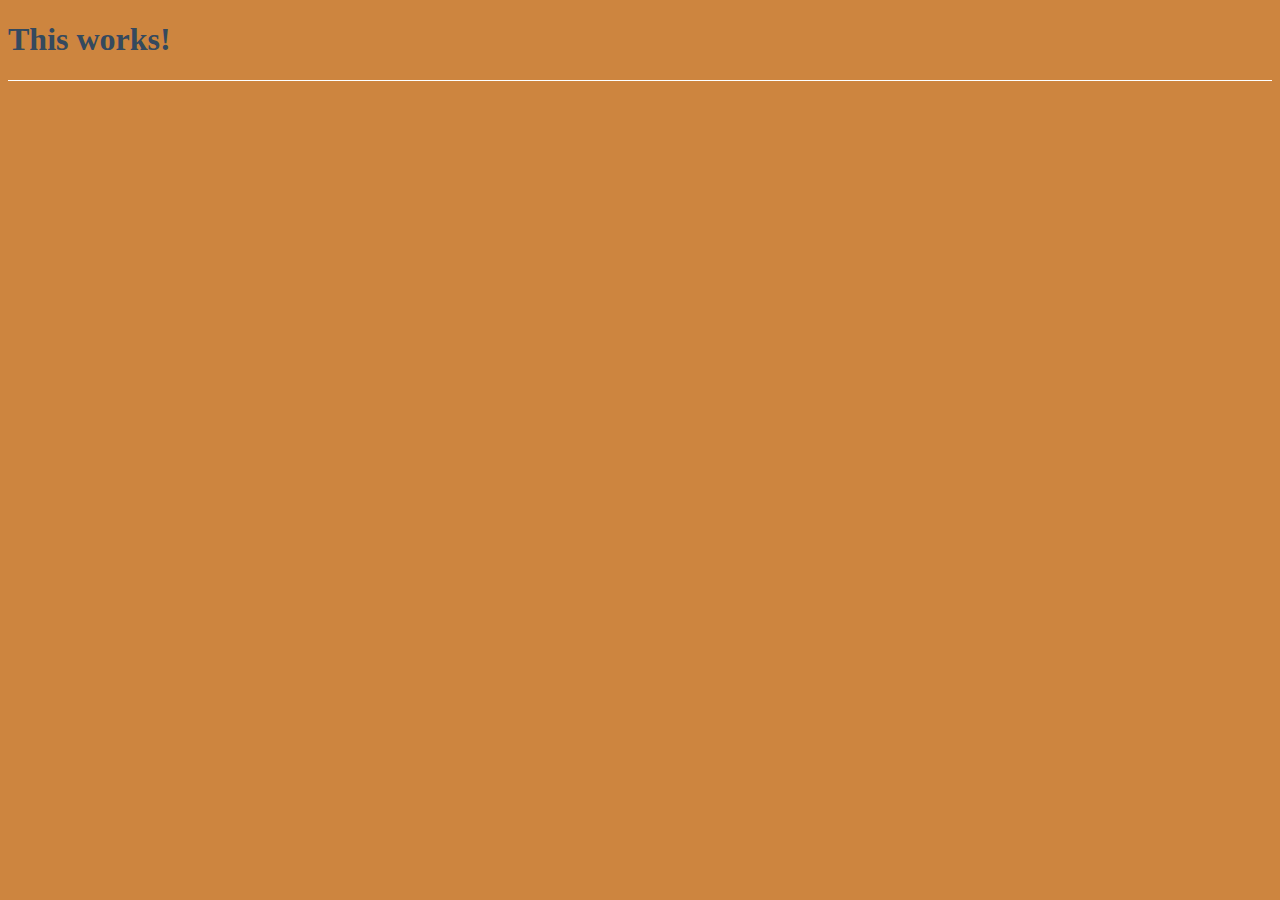
<file: javascript/index.html>
<!DOCTYPE html>
<html>
    <head>
        <title>Something</title>
        <link rel="stylesheet" href="index.css">
    </head>
    <body>
        <header>
        <h1 id = "title">This works!</h1>
        </header>
        <script src="index.js"></script> 
    </body>
</html>
</file>
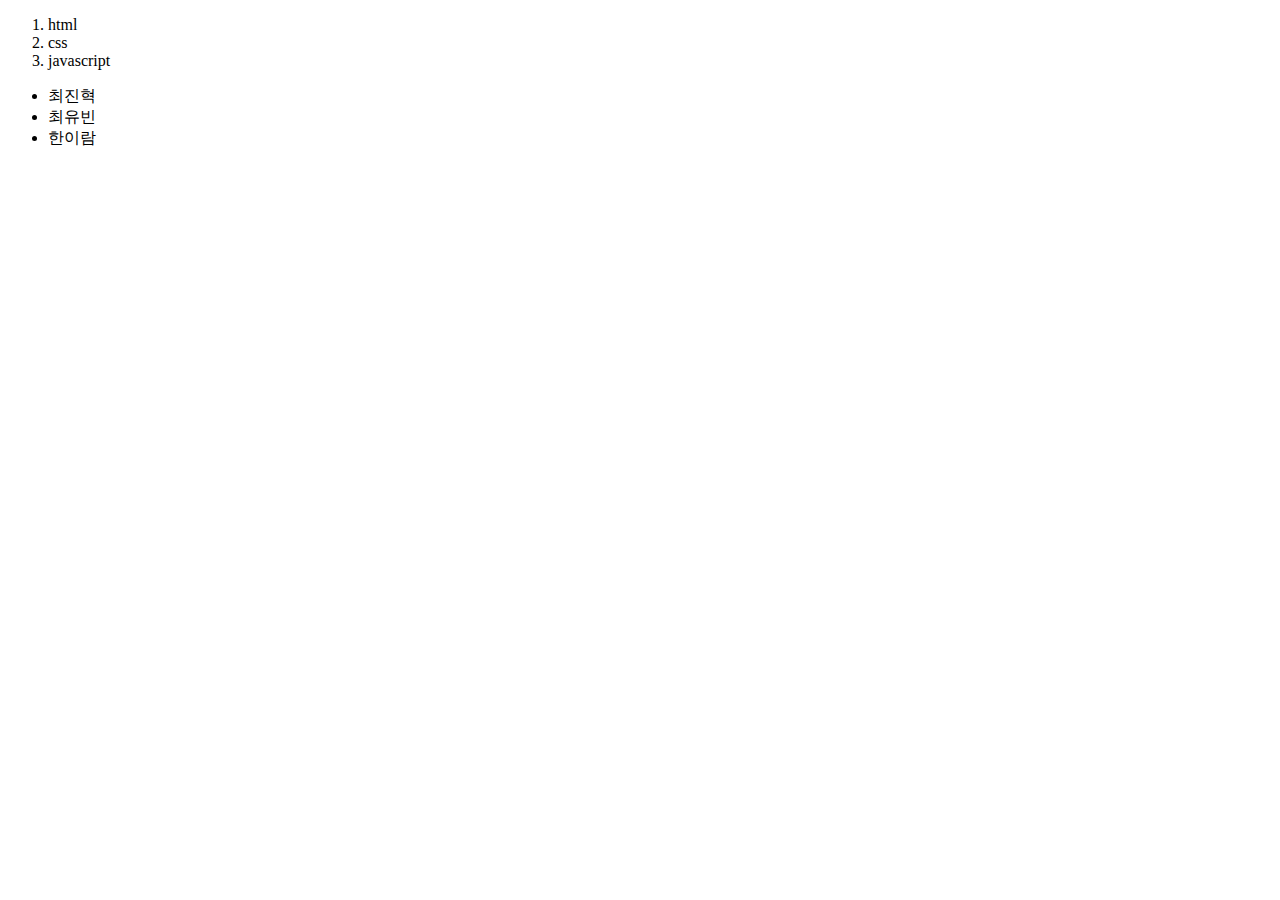
<file: ex_html_3.html>
<!DOCTYPE html>
<html>
<head>
	<meta charset="utf-8" />
</head>
<body>
	<ol>
	<li>html</li>
	<li>css</li>
	<li>javascript</li>
	</ol>

	<ul>
	<li>최진혁</li>
	<li>최유빈</li>
	<li>한이람</li>
  
</body>
</html>
</file>
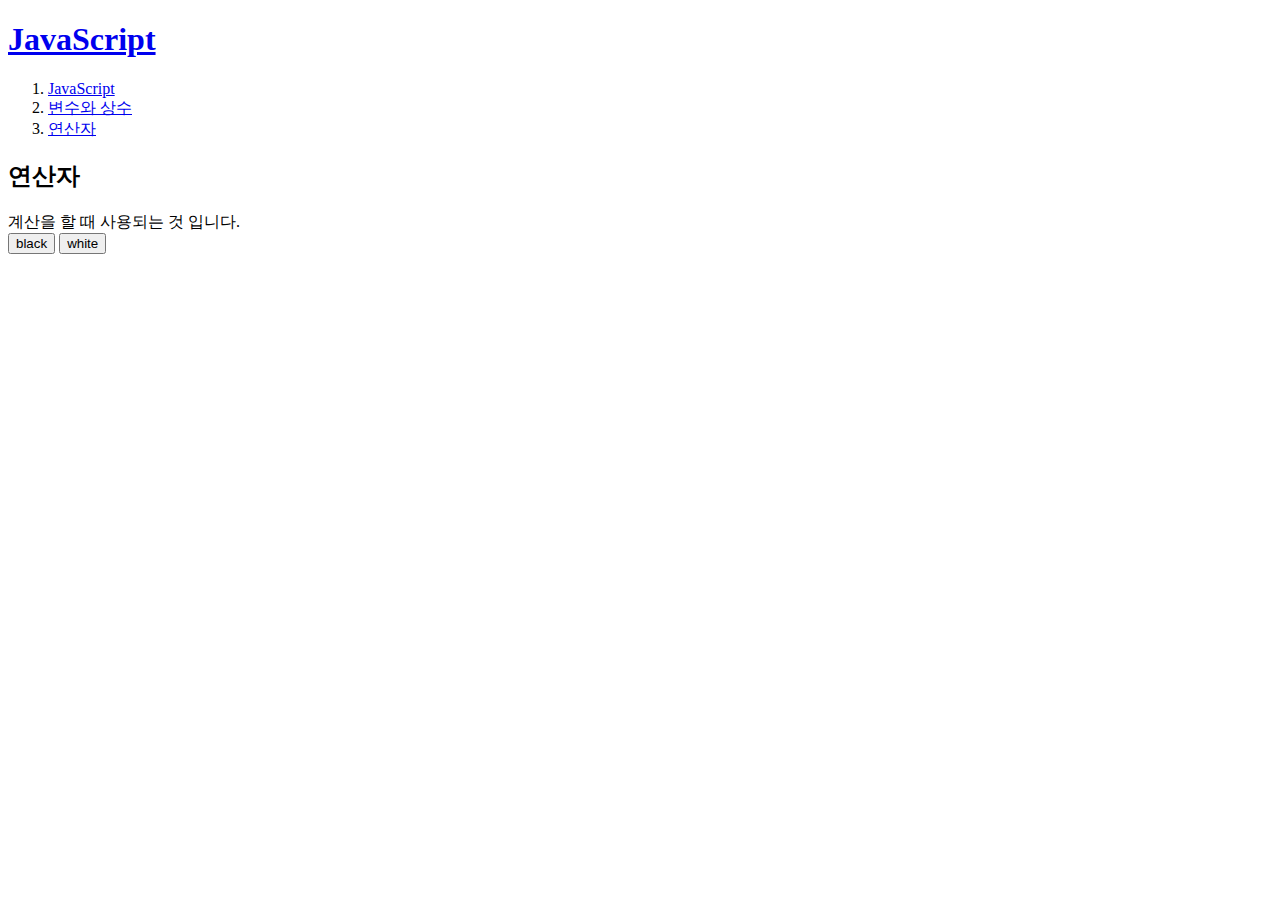
<file: op_html.html>
<!DOCTYPE html>
<html>
<head>
	<meta charset="utf-8">
</head>
<body id = "boo">
	<header>
		<h1><a href="http://localhost/">JavaScript</a></h1>
	<link rel="stylesheet" type="text/css" href="http://localhost/style.css">
	</header>
	<nav>
		<ol>
			<li><a href="http://localhost/page_html.html"> JavaScript </a></li>
			<li><a href="http://localhost/vc_html.html"> 변수와 상수</a> </li>
			<li><a href="http://localhost/op_html.html"> 연산자</a> </li>
		 </ol>
	</nav>
	<article>
		<h2>연산자</h2>
		계산을 할 때 사용되는 것 입니다.
	</article>

	<div id = "count">
		<input type="button" value="black" onclick="document.getElementById('boo').className='black'"/>
		<input type="button" value="white" onclick="document.getElementById('boo').className='white'"/>
	</div>

</body>
</html>
</file>
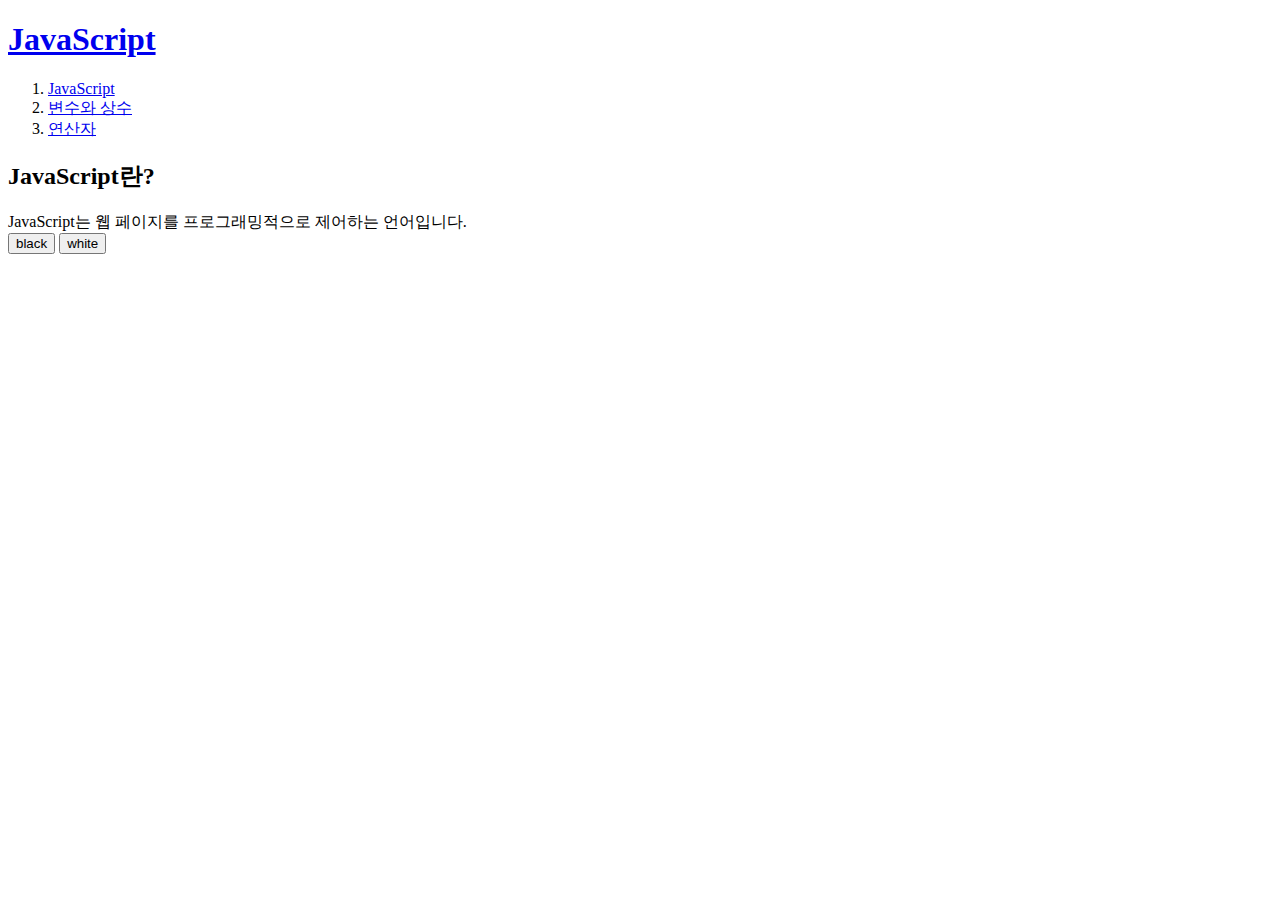
<file: page_html.html>
<!DOCTYPE html>
<html>
<head>
	<meta charset="utf-8">
</head>
<body id = "boo">
	<header>
		<h1><a href="http://localhost/">JavaScript</a></h1>
	<link rel="stylesheet" type="text/css" href="http://localhost/style.css">
	</header>
	<nav>
		<ol>
			<li><a href="http://localhost/page_html.html"> JavaScript </a></li>
			<li><a href="http://localhost/vc_html.html"> 변수와 상수</a> </li>
			<li><a href="http://localhost/op_html.html"> 연산자</a> </li>
		 </ol>
	</nav>
	<article>
		<h2>JavaScript란? </h2>
		JavaScript는 웹 페이지를 프로그래밍적으로 제어하는 언어입니다.
	</article>

	<div id = "count">
		<input type="button" value="black" onclick="document.getElementById('boo').className='black'"/>
		<input type="button" value="white" onclick="document.getElementById('boo').className='white'"/>
	</div>

</body>
</html>
</file>
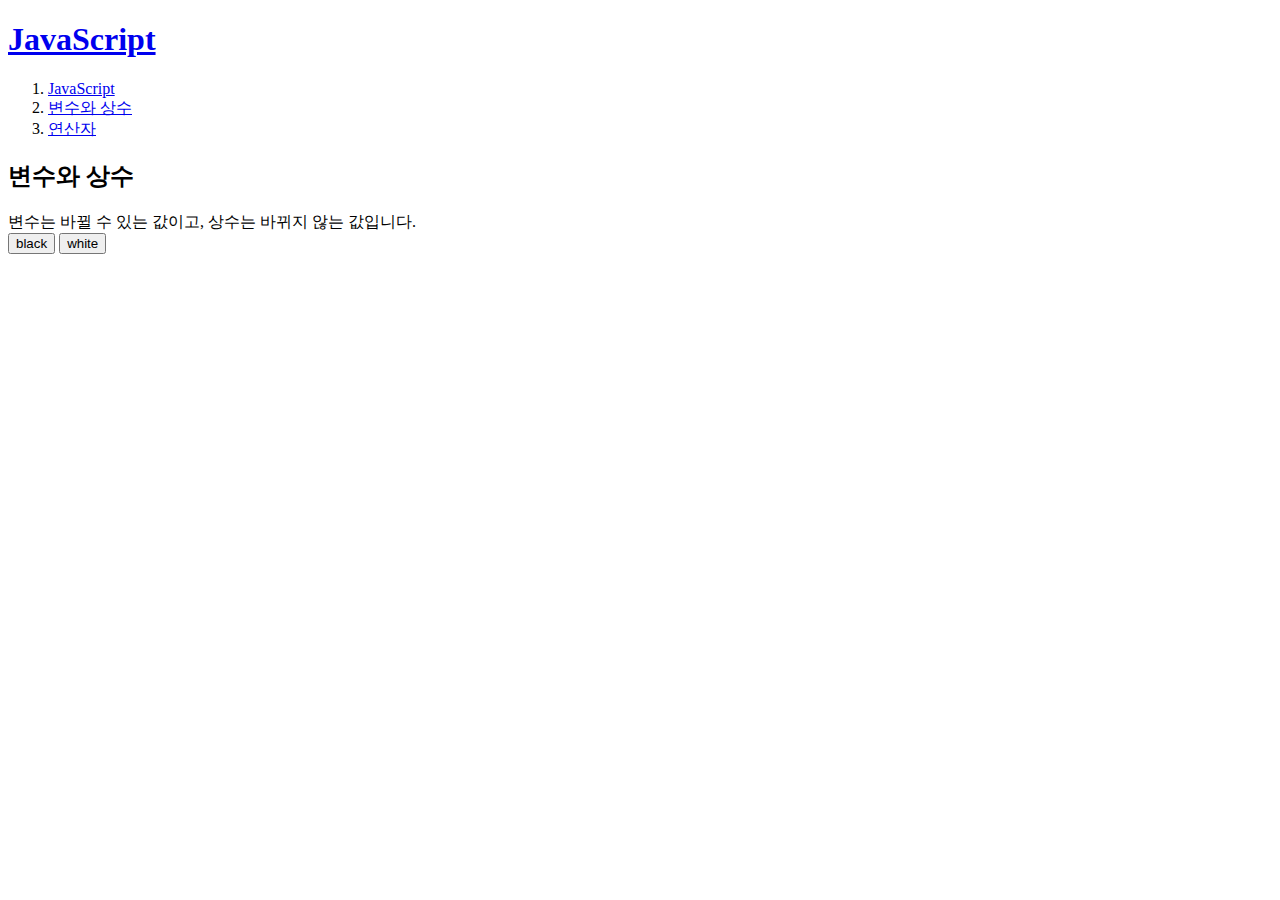
<file: vc_html.html>
<!DOCTYPE html>
<html>
<head>
	<meta charset="utf-8">
	<link rel="stylesheet" type="text/css" href="http://localhost/style.css">
</head>
<body id ="boo">
	<header>
		<h1><a href="http://localhost/">JavaScript</a></h1>
	</header>
	<nav>
		<ol>
			<li><a href="http://localhost/page_html.html"> JavaScript </a></li>
			<li><a href="http://localhost/vc_html.html"> 변수와 상수</a> </li>
			<li><a href="http://localhost/op_html.html"> 연산자</a> </li>
		 </ol>
	</nav>
	<article>
		<h2>변수와 상수</h2>
		변수는 바뀔 수 있는 값이고, 상수는 바뀌지 않는 값입니다.
	</article>

	<div id = "count">
		<input type="button" value="black" onclick="document.getElementById('boo').className='black'"/>
		<input type="button" value="white" onclick="document.getElementById('boo').className='white'"/>
	</div>

</body>
</html>
</file>
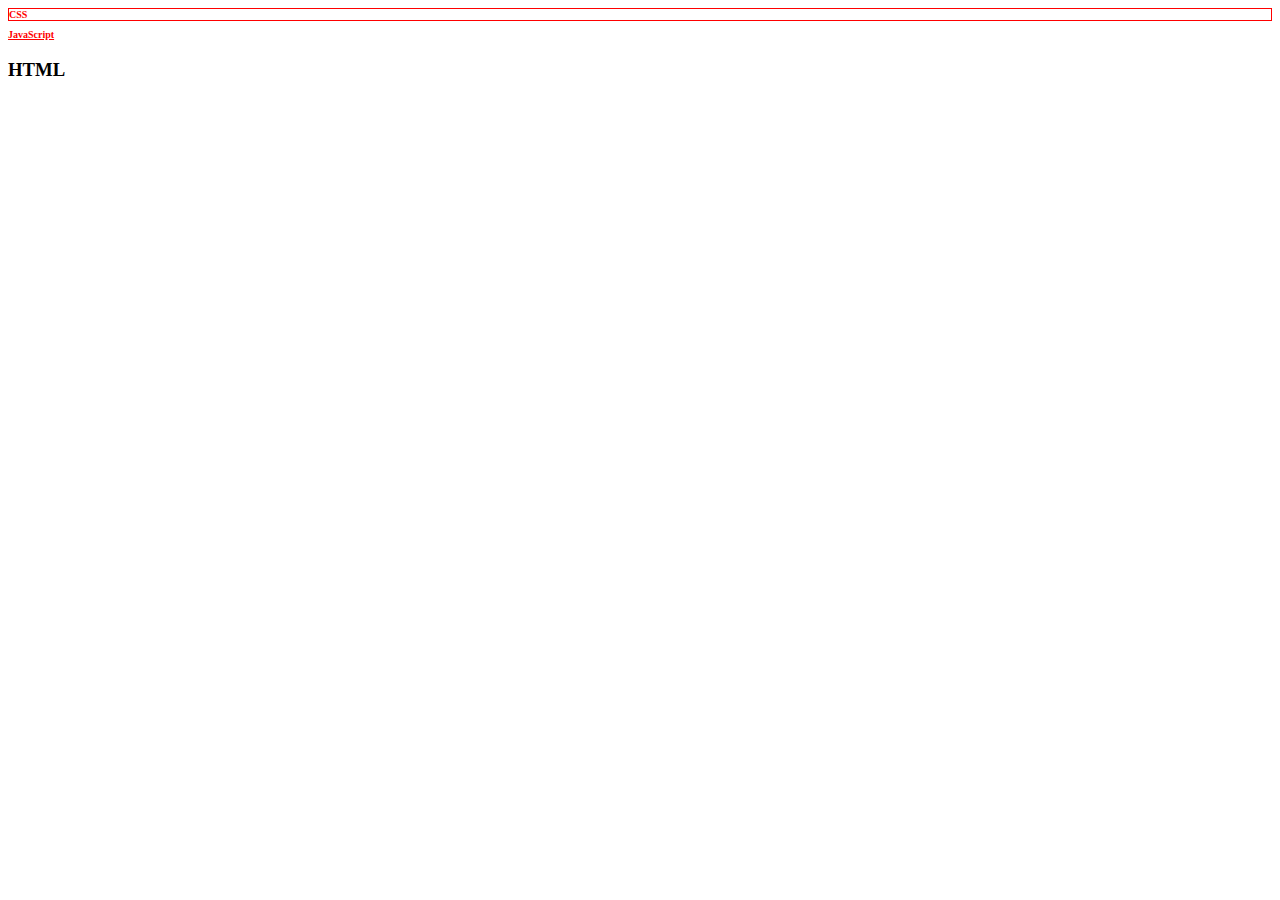
<file: CSS/ex_css_1.html>
<!DOCTYPE html>
<html>
  <head>
    <meta charset="utf-8">
    <style >
     h1,h2 {color:red; font-size:10px}
     h2{text-decoration:underline;}
     header h1{
       border: 1px solid red;
     }
    </style>
    <title></title>
  </head>
  <body>
  <header> 
    <h1>CSS</h1>
  </header>
    <h2>JavaScript</h2>
    <h3>HTML</h3>
  </body>
</html>
</file>
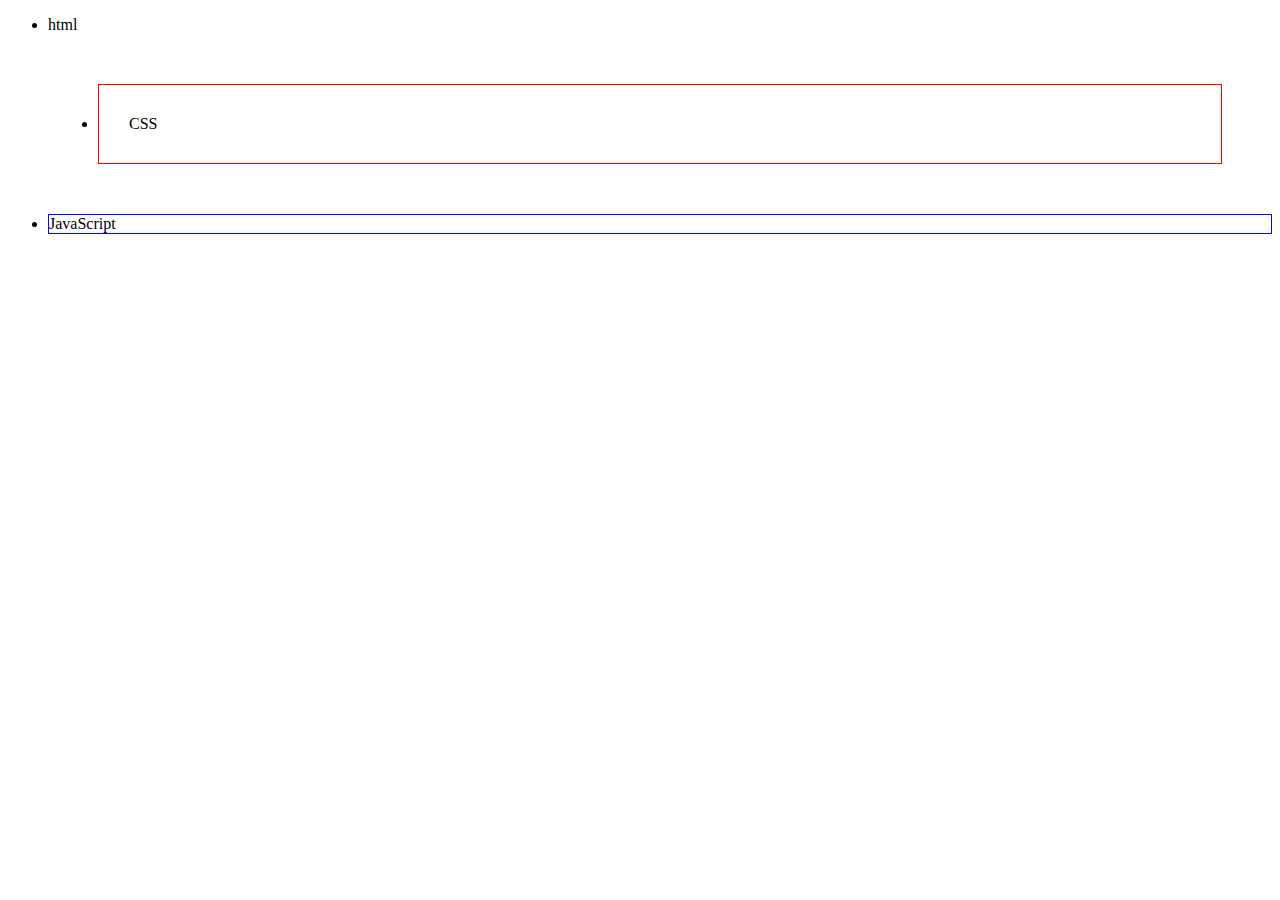
<file: CSS/ex_css_2.html>
<!DOCTYPE html>
<html>
<head>
	<meta charset="utf-8">
    <style>
      #selected{
          border: 1px red solid;
          padding: 30px;
          margin:50px;
      }
      #extra{
          border: blue 1px solid;
      }  
    </style>
</head>
<body>
<ul>
    <li>html</li>
    <li id="selected">CSS</li>
    <li id="extra">JavaScript</li>
</ul>	
	
</body>
</html>
</file>
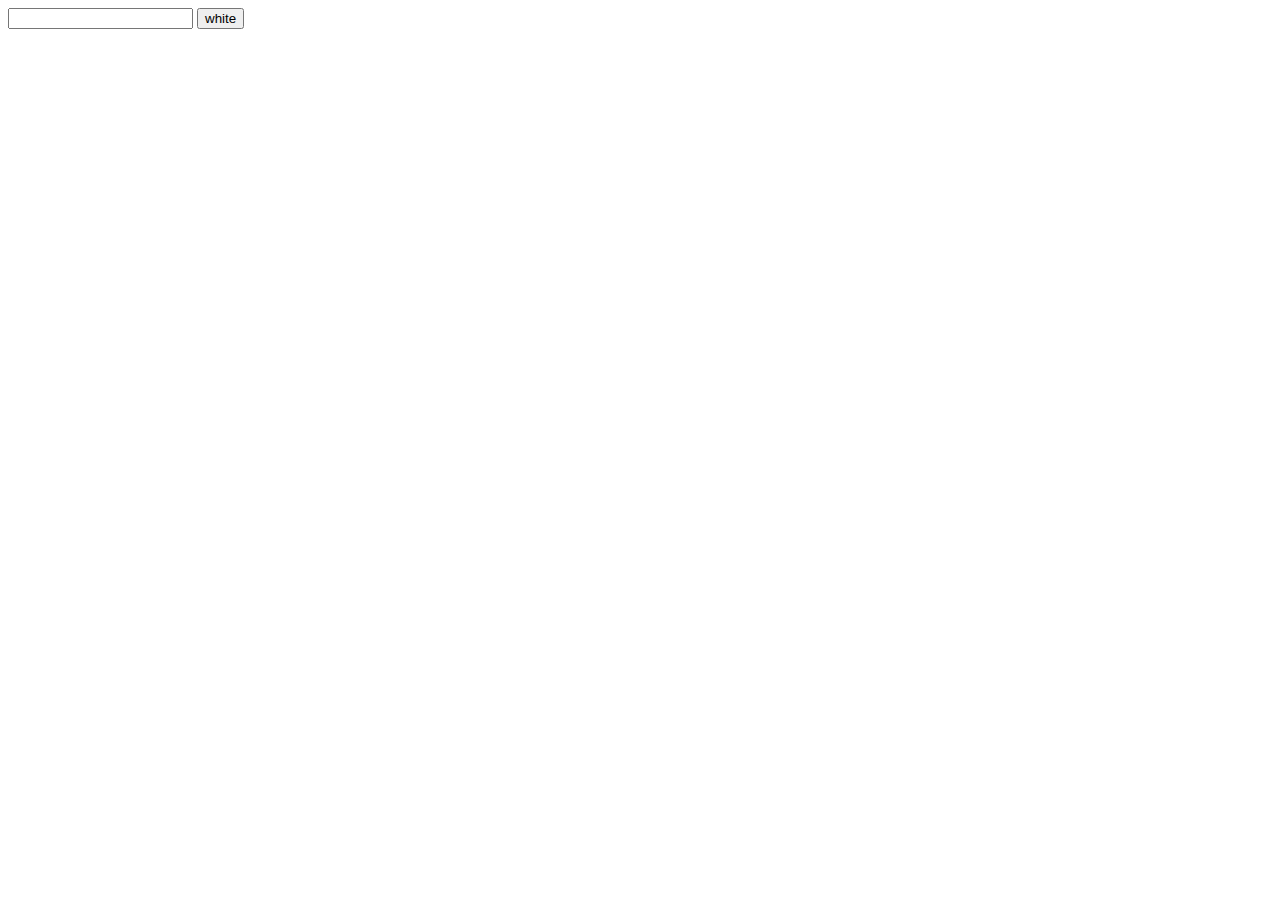
<file: javascript/1.html>
<!DOCTYPE html>
<html>
<head>
	<meta charset="utf-8">
</head>
<body>
<script>


</script>
<input type="text" id = "user_input">
<input type="button"  value="white" onclick="alert(document.getElementById('user_input').value)"/>

</body>
</html>
</file>
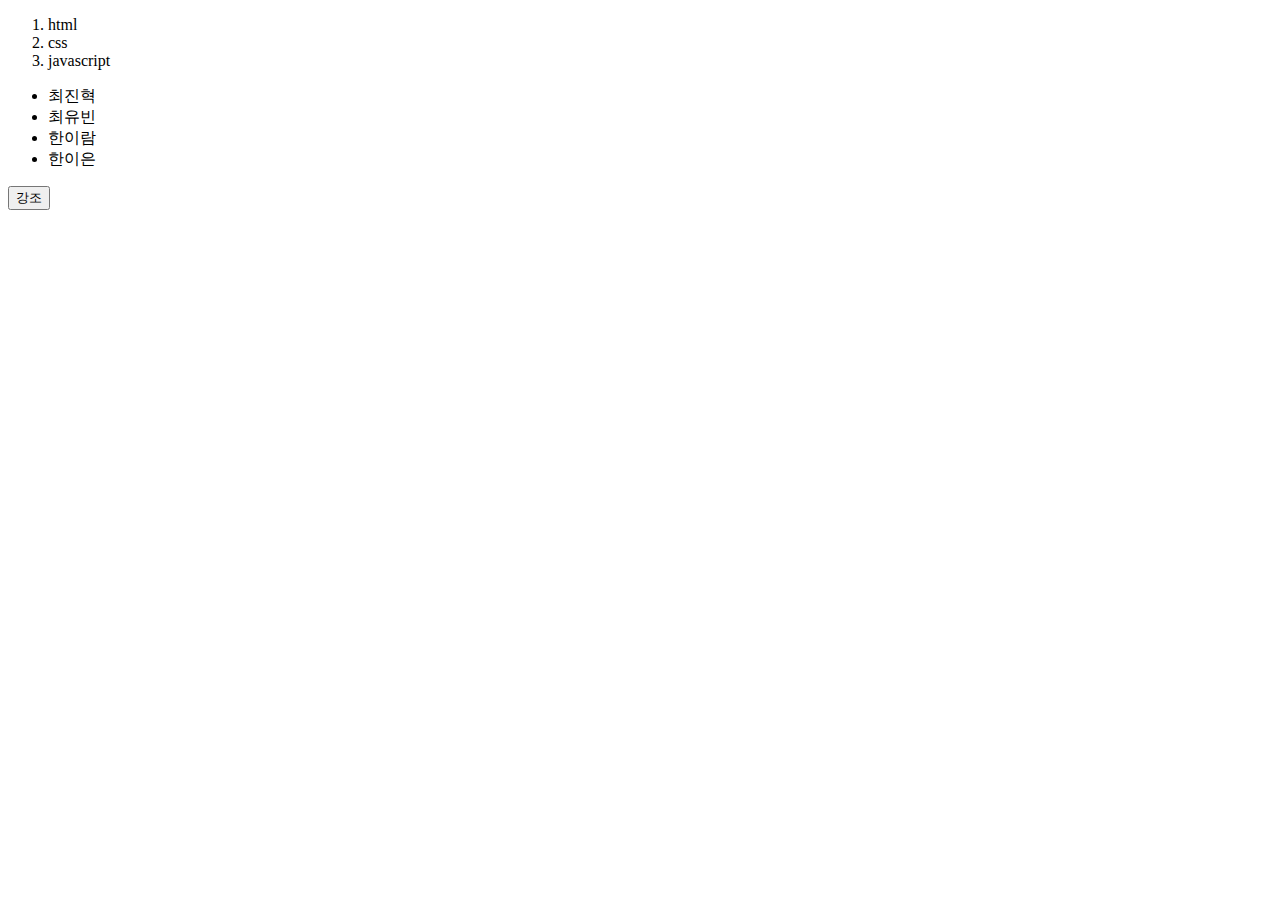
<file: javascript/2.html>
<!DOCTYPE html>
<html>
<head>
	<meta charset="utf-8">
  <style>

    .em{
      text-decoration:underline;
    }
  </style>
</head>
<body>
	<ol id="target">
    <li>html</li>
    <li>css</li>
    <li>javascript</li>
  </ol>
	<ul>
    <li>최진혁</li>
    <li>최유빈</li>
    <li>한이람</li>
    <li>한이은</li>
  </ul>
  <input type="button"  value= "강조" onclick="document.getElementById('target').className='em'"/>
</body>
</html>
</file>
<file: javascript/index.css>
body{
    background-color:peru;
}

h1{

}

header{
    border-bottom: 1px solid white; ;
}
</file>
